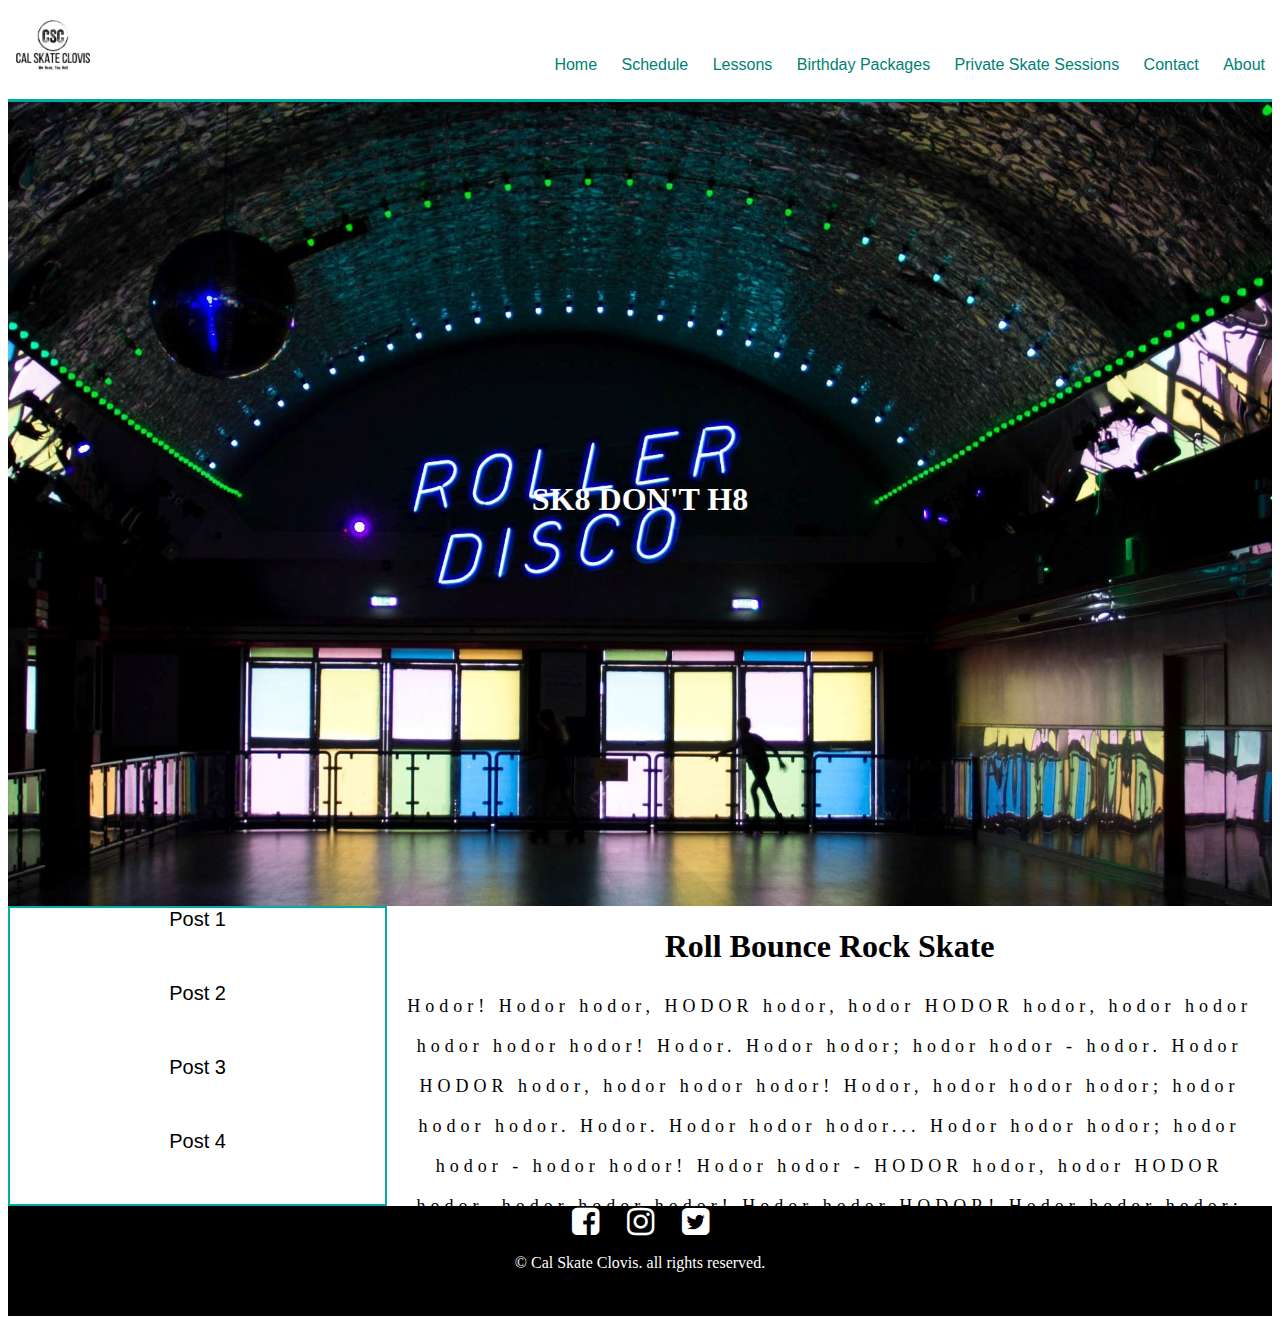
<file: index.html>
<!DOCTYPE html>
<html lang="en">
    <head>
       <meta charset="UTF-8">
       <meta name="viewport" content="width=device-width, initial-scale=1.0">
       <meta name="keywords" content="roller disco, roller skating, skate, family fun, roller rink ">
       <meta name="description" content="cal Skate is a family friendly roller skating rink located at 2881 Peach Ave, Clovis CA 93612">
       <meta http-equiv="X-UA-Compatible" content="ie=edge">
       <title>Cal Skate Clovis</title>
       <link rel="stylesheet" href="css/font-awesome.min.css" type="text/css"/>
       <link rel="stylesheet" href="css/styles.css" type="text/css"/>
    </head>
    <body>
        <header>
        <a href="index.html" class="logo"><img src="images/csc.jpg" alt="cal skate clovis logo" title="Home" height="90" width="90"></a>
        <nav class="nav-container">
                <ul class="nav-items">
                    <li class="listed-nav_item"><a href="index.html">Home</a></li>
                    <li class="listed-nav_item"><a href="#">Schedule</a></li>
                    <li class="listed-nav_item"><a href="#">Lessons</a></li>
                    <li class="listed-nav_item"><a href="#">Birthday Packages</a></li>
                    <li class="listed-nav_item"><a href="#">Private Skate Sessions</a></li>
                    <li class="listed-nav_item"><a href="contact.html">Contact</a></li>
                    <li class="listed-nav_item"><a href="about.html">About</a></li>
                </ul>
            </nav>
        </header>
        <!--hero section begin-->
        <div class="hero">
            <h1>SK8 DON'T H8</h1>
        </div>
        <!--sidebar section begins-->
        <aside class="pull-left">
           <ul class="blog-links">
               <li><a href="#">Post 1</a></li>
               <li><a href="#">Post 2</a></li>
               <li><a href="#">Post 3</a></li>
               <li><a href="#">Post 4</a></li>
           </ul> 
        </aside>
        <!--sidebar section ends-->
        <!--Main Section Begins-->
        <main class="text-center pull-right">
            <h1>Roll Bounce Rock Skate</h1>
            <p>Hodor! Hodor hodor, HODOR hodor, hodor HODOR hodor, hodor hodor hodor hodor hodor! Hodor. Hodor hodor; hodor hodor - hodor. Hodor HODOR hodor, hodor hodor hodor! Hodor, hodor hodor hodor; hodor hodor hodor. Hodor. Hodor hodor hodor... Hodor hodor hodor; hodor hodor - hodor hodor! Hodor hodor - HODOR hodor, hodor HODOR hodor, hodor hodor hodor! Hodor hodor HODOR! Hodor hodor hodor; hodor hodor hodor hodor</p>
        </main>
        <!--Main Section Ends-->
        <!--Footer begins -->
        <footer class="text-center">
            <div class="social-media">
               <a href="#"><i class="fa fa-facebook-square fa-2x" aria-hidden="true"></i></a>
               <a href="#"><i class="fa fa-instagram fa-2x" aria-hidden="true"></i></a>
               <a href="#"><i class="fa fa-twitter-square fa-2x" aria-hidden="true"></i></a>
            </div>
            <p class="copyright">&copy; Cal Skate Clovis. all rights reserved.</p>
        </footer>
    </body>
</html>
</file>
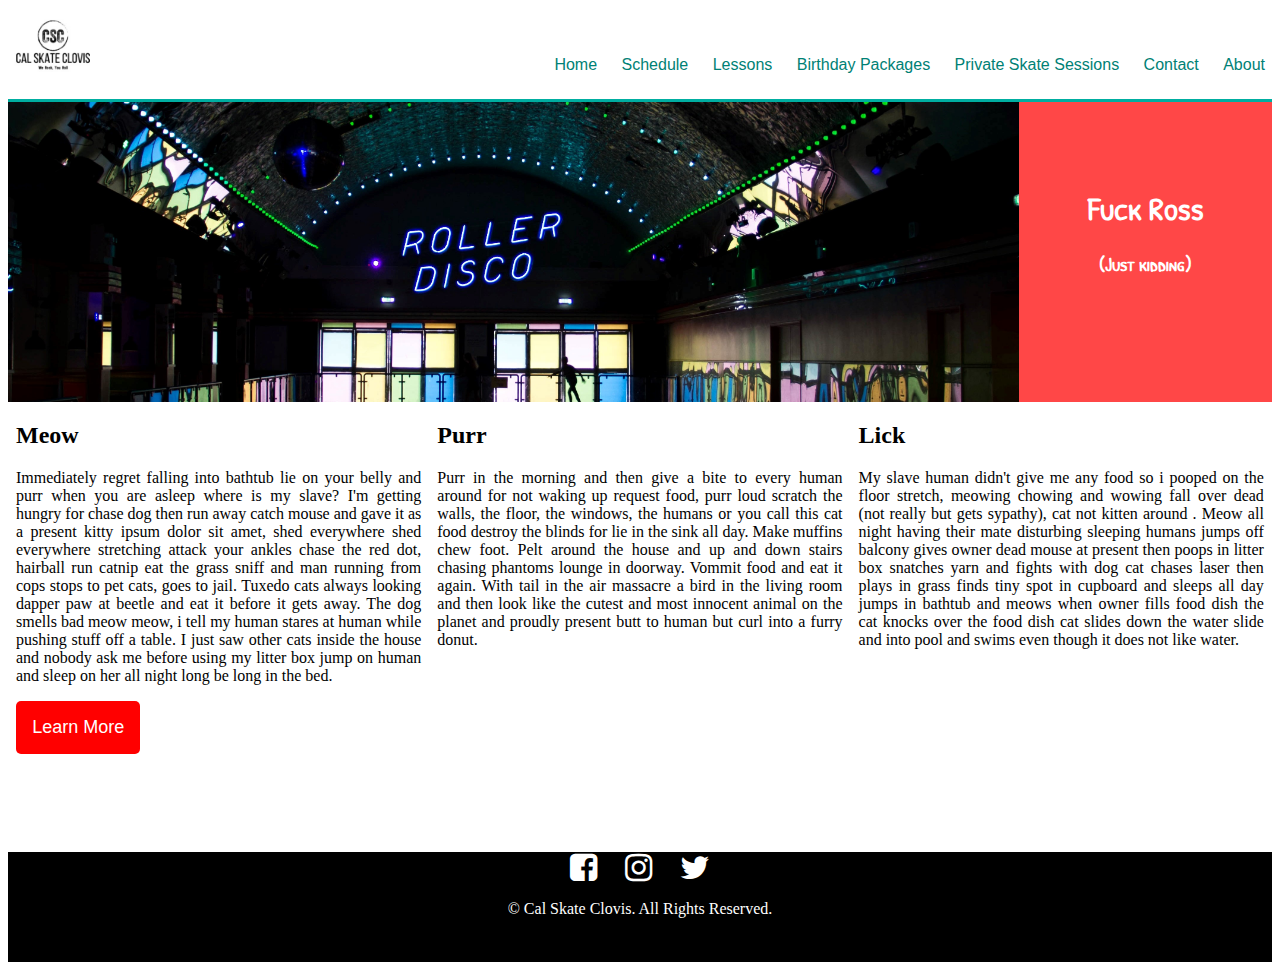
<file: about.html>
<!DOCTYPE html>
<html lang="en">
    <head>
       <meta charset="UTF-8">
       <meta name="viewport" content="width=device-width, initial-scale=1.0">
       <meta name="keywords" content="roller disco, roller skating, skate, family fun, roller rink ">
       <meta name="description" content="cal Skate is a family friendly roller skating rink located at 2881 Peach Ave, Clovis CA 93612">
       <meta http-equiv="X-UA-Compatible" content="ie=edge">
       <title>Cal Skate Clovis</title>
       <link rel="stylesheet" href="css/font-awesome.min.css" type="text/css"/>
       <link rel="stylesheet" href="css/styles.css" type="text/css"/>
        <link rel="stylesheet" href="css/about.css" type="text/css"/>

    </head>
    <body>
        <header>
        <a href="index.html" class="logo"><img src="images/csc.jpg" alt="cal skate clovis logo" title="Home" height="90" width="90"></a>
        <nav class="nav-container">
                <ul class="nav-items">
                    <li class="listed-nav_item"><a href="index.html">Home</a></li>
                    <li class="listed-nav_item"><a href="#">Schedule</a></li>
                    <li class="listed-nav_item"><a href="#">Lessons</a></li>
                    <li class="listed-nav_item"><a href="#">Birthday Packages</a></li>
                    <li class="listed-nav_item"><a href="#">Private Skate Sessions</a></li>
                    <li class="listed-nav_item"><a href="contact.html">Contact</a></li>
                    <li class="listed-nav_item"><a href="about.html">About</a></li>
                </ul>
            </nav>
        </header>
        <main id="about-feature"></main>
        <aside class="text-center">
            <h1>Fuck Ross</h1>
            <h3>(Just kidding)</h3>
        </aside>
        <div class="column" id="col-1">
            <h2>Meow</h2>
            <p>Immediately regret falling into bathtub lie on your belly and purr when you are asleep where is my slave? I'm getting hungry for chase dog then run away catch mouse and gave it as a present kitty ipsum dolor sit amet, shed everywhere shed everywhere stretching attack your ankles chase the red dot, hairball run catnip eat the grass sniff and man running from cops stops to pet cats, goes to jail. Tuxedo cats always looking dapper paw at beetle and eat it before it gets away. The dog smells bad meow meow, i tell my human stares at human while pushing stuff off a table. I just saw other cats inside the house and nobody ask me before using my litter box jump on human and sleep on her all night long be long in the bed.</p>
            <button>Learn More</button>
        </div>
        <div class="column" id="col-2">
            <h2>Purr</h2>
            <p>Purr in the morning and then give a bite to every human around for not waking up request food, purr loud scratch the walls, the floor, the windows, the humans or you call this cat food destroy the blinds for lie in the sink all day. Make muffins chew foot. Pelt around the house and up and down stairs chasing phantoms lounge in doorway. Vommit food and eat it again. With tail in the air massacre a bird in the living room and then look like the cutest and most innocent animal on the planet and proudly present butt to human but curl into a furry donut.</p>
        </div>
        <div class="column" id="col-3">
            <h2>Lick</h2>
            <p>My slave human didn't give me any food so i pooped on the floor stretch, meowing chowing and wowing fall over dead (not really but gets sypathy), cat not kitten around . Meow all night having their mate disturbing sleeping humans jumps off balcony gives owner dead mouse at present then poops in litter box snatches yarn and fights with dog cat chases laser then plays in grass finds tiny spot in cupboard and sleeps all day jumps in bathtub and meows when owner fills food dish the cat knocks over the food dish cat slides down the water slide and into pool and swims even though it does not like water.</p>
        </div>
        <footer class="text-center">
            <div class="social-media">
               <a href="#"><i class="fa fa-facebook-square fa-2x" aria-hidden="true"></i></a>
               <a href="#"><i class="fa fa-instagram fa-2x" aria-hidden="true"></i></a>
               <a href="#"><i class="fa fa-twitter fa-2x" aria-hidden="true"></i></a>
            </div>
            <p class="copyright">&copy; Cal Skate Clovis. All Rights Reserved.</p>
        </footer>
    </body>
</html>
</file>
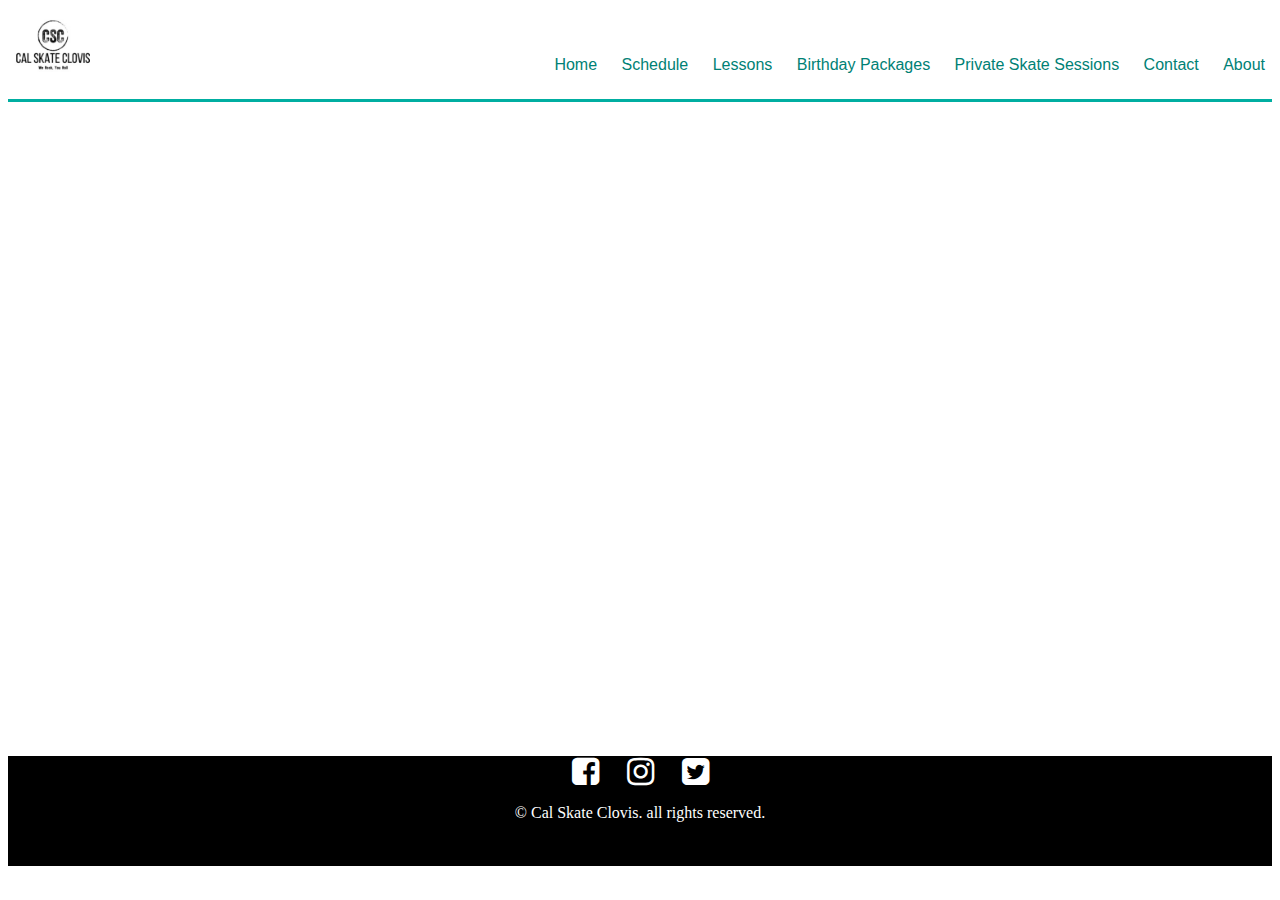
<file: contact.html>
<!DOCTYPE html>
<html lang="en">
    <head>
       <meta charset="UTF-8">
       <meta name="viewport" content="width=device-width, initial-scale=1.0">
       <meta name="keywords" content="roller disco, roller skating, skate, family fun, roller rink ">
       <meta name="description" content="cal Skate is a family friendly roller skating rink located at 2881 Peach Ave, Clovis CA 93612">
       <meta http-equiv="X-UA-Compatible" content="ie=edge">
       <title>Cal Skate Clovis</title>
       <link rel="stylesheet" href="css/font-awesome.min.css" type="text/css"/>
       <link rel="stylesheet" href="css/styles.css" type="text/css"/>
       <link rel="stylesheet" href="css/contact.css" type="text/css"/>
    </head>
    
    <body>
        <header><!--header begins -->
        <a href="index.html" class="logo"><img src="images/csc.jpg" alt="cal skate clovis logo" title="Home" height="90" width="90"></a>
        <nav class="nav-container">
                <ul class="nav-items">
                    <li class="listed-nav_item"><a href="index.html">Home</a></li>
                    <li class="listed-nav_item"><a href="#">Schedule</a></li>
                    <li class="listed-nav_item"><a href="#">Lessons</a></li>
                    <li class="listed-nav_item"><a href="#">Birthday Packages</a></li>
                    <li class="listed-nav_item"><a href="#">Private Skate Sessions</a></li>
                    <li class="listed-nav_item"><a href="contact.html">Contact</a></li>
                    <li class="listed-nav_item"><a href="about.html">About</a></li>
                </ul>
            </nav>
        </header><!-- header ends -->
        
        <section class="contact-form-wrapper pull-left">
            <!--contact form begins-->
            <iframe allowTransparency="true" frameborder="0" scrolling="no"  src="https://keybearer.wufoo.com/embed/z1bfgyri1v0z1pf/"><a href="https://keybearer.wufoo.com/forms/z1bfgyri1v0z1pf/">Fill out my Wufoo form!</a></iframe>
            <!--contact form ends-->
        </section>
        
        <section class="map-wrapper pull-right">
            <!--map begins-->
            <iframe src="https://www.google.com/maps/embed?pb=!1m14!1m8!1m3!1d12779.136541611651!2d-119.7179008!3d36.7997257!3m2!1i1024!2i768!4f13.1!3m3!1m2!1s0x0%3A0x14cb6865327835f0!2sCal+Skate+Clovis!5e0!3m2!1sen!2sus!4v1496721372231" width="600" height="450" frameborder="0" style="border:0" allowfullscreen></iframe>
            <!--map ends-->
        </section>
        
        <!--Footer begins -->
        <footer class="text-center">
            <div class="social-media">
               <a href="#"><i class="fa fa-facebook-square fa-2x" aria-hidden="true"></i></a>
               <a href="#"><i class="fa fa-instagram fa-2x" aria-hidden="true"></i></a>
               <a href="#"><i class="fa fa-twitter-square fa-2x" aria-hidden="true"></i></a>
            </div>
            <p class="copyright">&copy; Cal Skate Clovis. all rights reserved.</p>
        </footer>
    </body>
</html>
</file>
<file: css/styles.css>
/*FONTS*/


/*UNIVERSALS*/
a {
    text-decoration: none;
}

h1, h2, h4 {
    font-family: ;
}

p, a {
    font-family: ;
}

.block {
    display: block;
}

.pull-left {
    float: left;
}

.pull-right {
    float: right;
}

.base-color {
    color: ;
}

.accent-color{
    
}

.text-center {
    text-align: center;
}

.nav-container {
    border-bottom: 3px solid #00aea1;
    font-family: sans-serif;
    font-weight: 800;
    height: 91px;
}

.logo {
    display: inline-block;
    color: #47d1d1;
    position: absolute;
    top: 0;
}

.nav-items {
    text-align: right;
    position: absolute;
    top: 30px;
    right: 5px;
}

.nav-items .listed-nav_item {
    display: inline-block;
}

.nav-items .listed-nav_item a {
    display: block;
    padding: 10px 10px 5px 10px;
    color: #008175;
    font-weight: 300;
}

/*hero section*/
.hero {
    height: 425px;
    background-image: url('../images/rollerrink.jpg');
    background-size: cover;
    background-position: center;
    padding-top: 30%;
}

.hero h1 {
    margin-top: 0;
    color: #fff;
    text-align: center;
}

/*Sidebar Section*/
aside {
    box-sizing: border-box;
    height: 300px;
    width: 30%;
    border: 2px solid #00aea1;
}

.blog-links {
    list-style-type: none;
    padding: 0px;
    margin: 0px;
    height: 100%;
}

.blog-links li {
    height: 25%;
    text-align: center;
}

.blog-links li a {
    color: black;
    font-family: helvetica;
    font-size: 20px;
}

.blog-links li:hover {
    background-color: #00aea1;
}

.blog-links li a:hover {
    color: green;
}

main {
    width: 70%;
    height: 300px;
    overflow: auto;
    padding: 0px 10px;
    box-sizing: border-box;
}

main p {
    line-height: 40px;
    letter-spacing: 5px;
    font-size: 18px;
}

/*footer styles*/
footer {
    height: 110px;
    background-color: black; 
    color: #fff;
    clear: both;
}

.social-media a {
    color: #fff;
}

.social-media a:hover {
    color: #00aea1;
}

.social-media i {
    margin: 0px 12px;
}
</file>
<file: css/about.css>
@import url('https://fonts.googleapis.com/css?family=Patrick+Hand+SC');

#about-feature {
    height: 300px;
    width: 80%;
    float: left;
    background-image: url('../images/rollerrink.jpg');
    background-size: 100%;
    background-position: center;
}

aside {
    float: right;
    width: 20%;
    height: 300px;
    background-color: #FF4747;
    color: white;
    border: none;
    padding-top: 4em;
    font-family: 'Patrick hand SC';
}

.column {
    height: 450px;
    width: 33.33%;
    float: left;
    text-align: justify;
    position: relative;
    padding: 0px 8px;
    box-sizing: border-box;
}

#col-1 button {
    background-color: red;
    border: none;
    padding: 4%;
    border-radius: 5px;
    color: white;
    font-size: 18px;
}
</file>
<file: css/contact.css>
section.contact-form-wrapper {
    width: 50%;
}

section.contact-form-wrapper iframe {
    width: 100%;
    height: 650px;
}

address {
    font-family: 'Roboto', sans-serif;
    font-style: normal;
}

.map-wrapper {
    width:50%;
}

.map-wrapper iframe {
    height: 565px;
    width: 100%;
}
</file>
